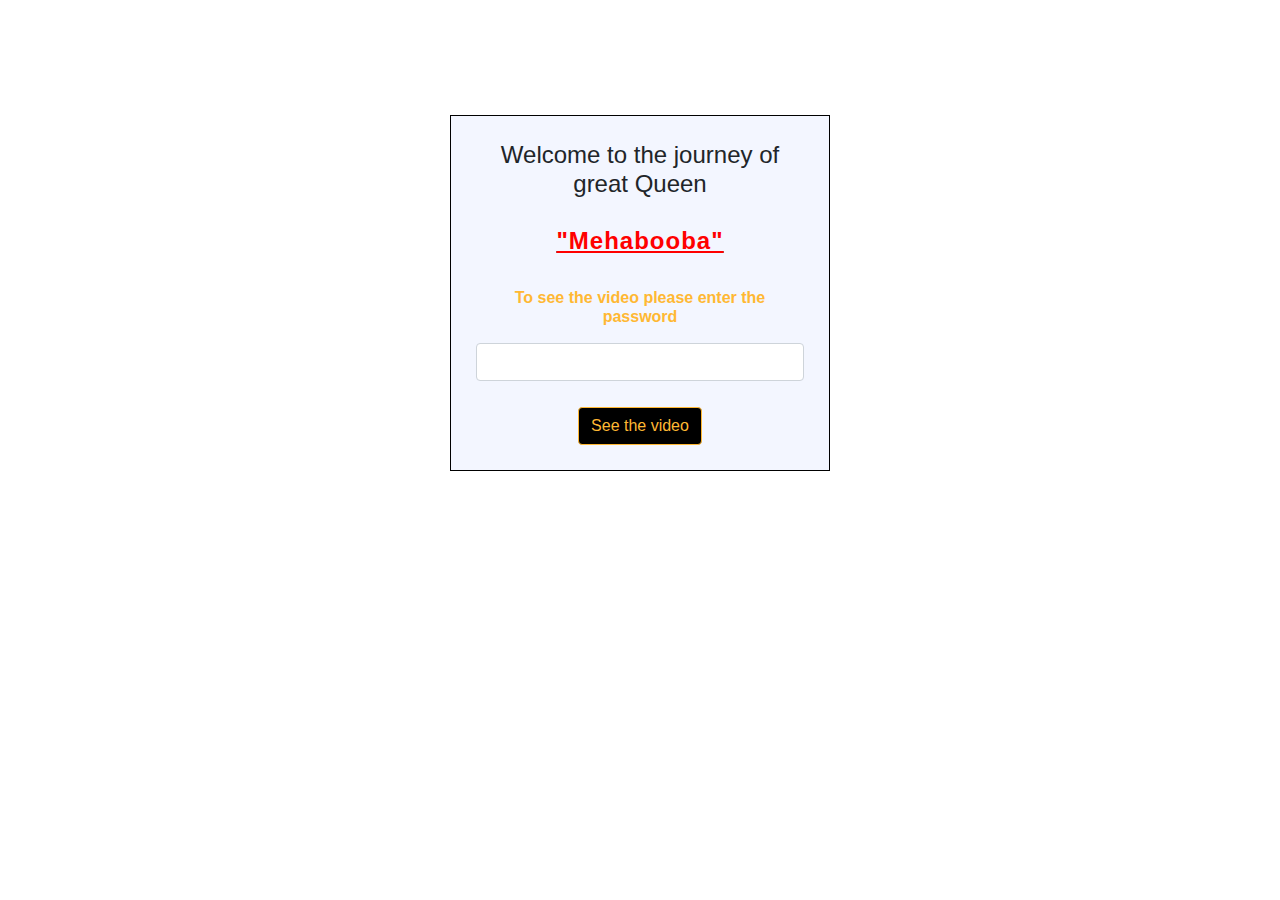
<file: index.html>
<!doctype html>
<html>
<head>
	<meta charset="utf-8"> 
	<title>
		Mom Birthday
	</title>
	<meta charset="utf-8">
	<meta name="viewport" content="width=device-width, initial-scale=1">
	<link rel="stylesheet" href="https://maxcdn.bootstrapcdn.com/bootstrap/4.5.2/css/bootstrap.min.css">
	<script src="https://ajax.googleapis.com/ajax/libs/jquery/3.5.1/jquery.min.js"></script>
	<script src="https://cdnjs.cloudflare.com/ajax/libs/popper.js/1.16.0/umd/popper.min.js"></script>
	<script src="https://maxcdn.bootstrapcdn.com/bootstrap/4.5.2/js/bootstrap.min.js"></script>
	<link href='https://fonts.googleapis.com/css?family=Adamina' rel='stylesheet'>
	<link href='https://fonts.googleapis.com/css?family=Alata' rel='stylesheet'>
        <link href="style.css" rel="stylesheet">
 <script>
	function validate(){
	var pass=document.getElementById("name").value;
	if(pass=="1234"){
		alert("Let's go")
		window.location.href = "main.html";
		return false;
	}
	if(pass==""){
		alert("Error");
	}
	if(pass!="1234"){
		alert("Please Check your password");
	}
};
	</script>
       

   
</head>
<body>
	<div class="container">
	<div class="row justify-content-center">
		<div class="col-md-4">
			<h4>Welcome to the journey of great Queen<br><br><b><u><span>"Mehabooba"</span></u></b></h4><br>
			<h6><b>To see the video please enter the password</b></h6>
			<p class="message"></p>
			<form id="admin-login-form" onsubmit="return validate()" method="POST" >
			  <div class="form-group">
			    <input type="text" class="form-control" name="name" id="name" required>
			  </div>
			  <div class="button">
			  <button type="submit" id="submit" class="btn login-btn" name="submit">See the video</button>
			</div>
			</form>
		</div>
	</div>
</div>

</body>
</html>
</file>
<file: style.css>
*{
	margin:0px;
	border:0px;
}

body{
	text-align: center;
	display: flex;
	justify-content: center;
	margin-top:115px;
}



h6{
	text-align: center;
	color:#ffb833;
}

.form-group {
	font-weight: bold;
}

.form-control:focus,input:focus,textarea:focus{
	outline:none;
	border:1px groove black;
	box-shadow: none;
	text-align: center;
	color:red;
}
input{
	border:1px solid grey;
}

.row .col-md-4{
	background-color: #f3f6ff;
	border: 1px ridge black;
	
	padding:25px;
	box-shadow: border-box;

}

.button{
	text-align: center;
	padding-top:10px;
}

.btn{
	color: #ffb833;
	background-color: #000000;
	border:1px solid #ffb833;
}

.btn:hover,
.btn:active,
.btn:focus{
	background-color: #ffb833;
	color:#ffffff;
	border:1px solid #000000;
	outline: none;
	box-shadow: none;
}
video{
 position: fixed;
  right: 0;
  bottom: 0;
  min-width: 100%;
  min-height: 100%;
}
textarea{
	padding-top: 10px;
	border:1px solid grey;
	width:100%;
}
span{
	color:red;
	letter-spacing: 1px;
	margin-top:15px;
	text-decoration: underline;
}
</file>
